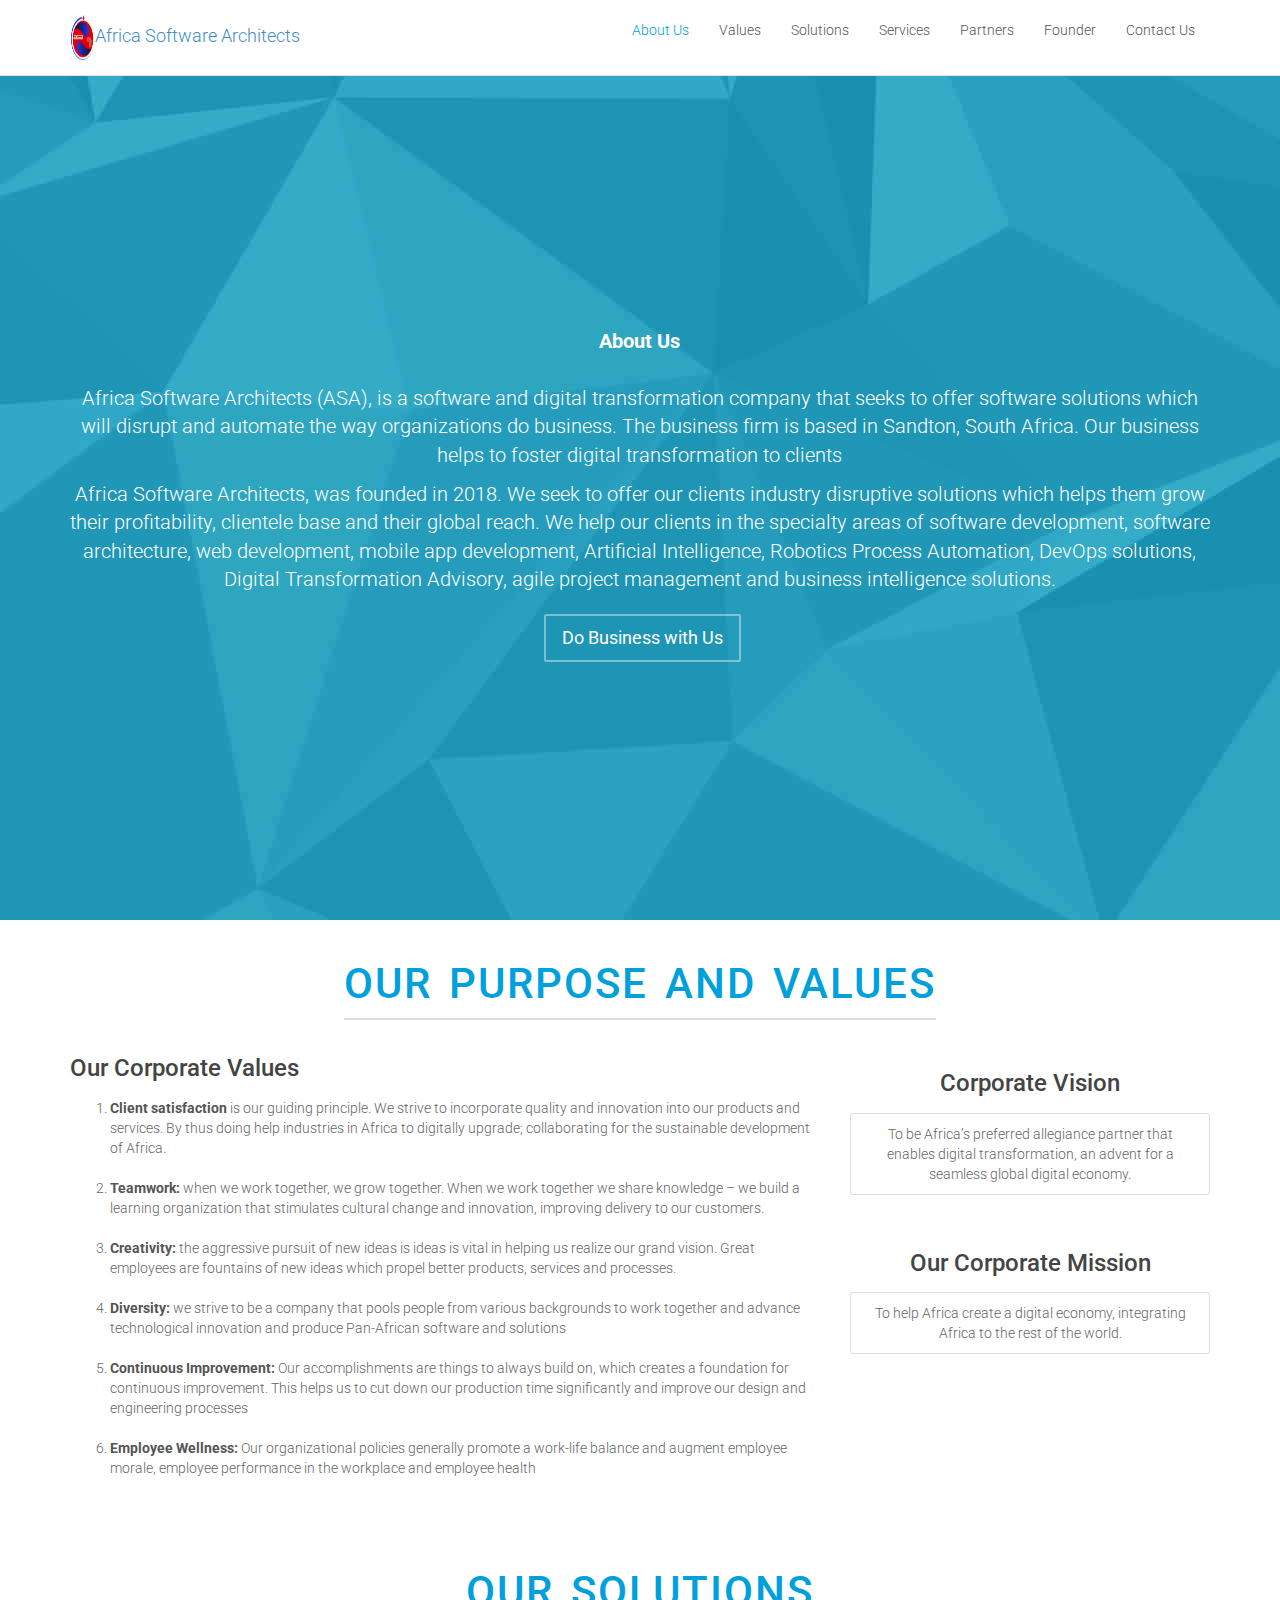
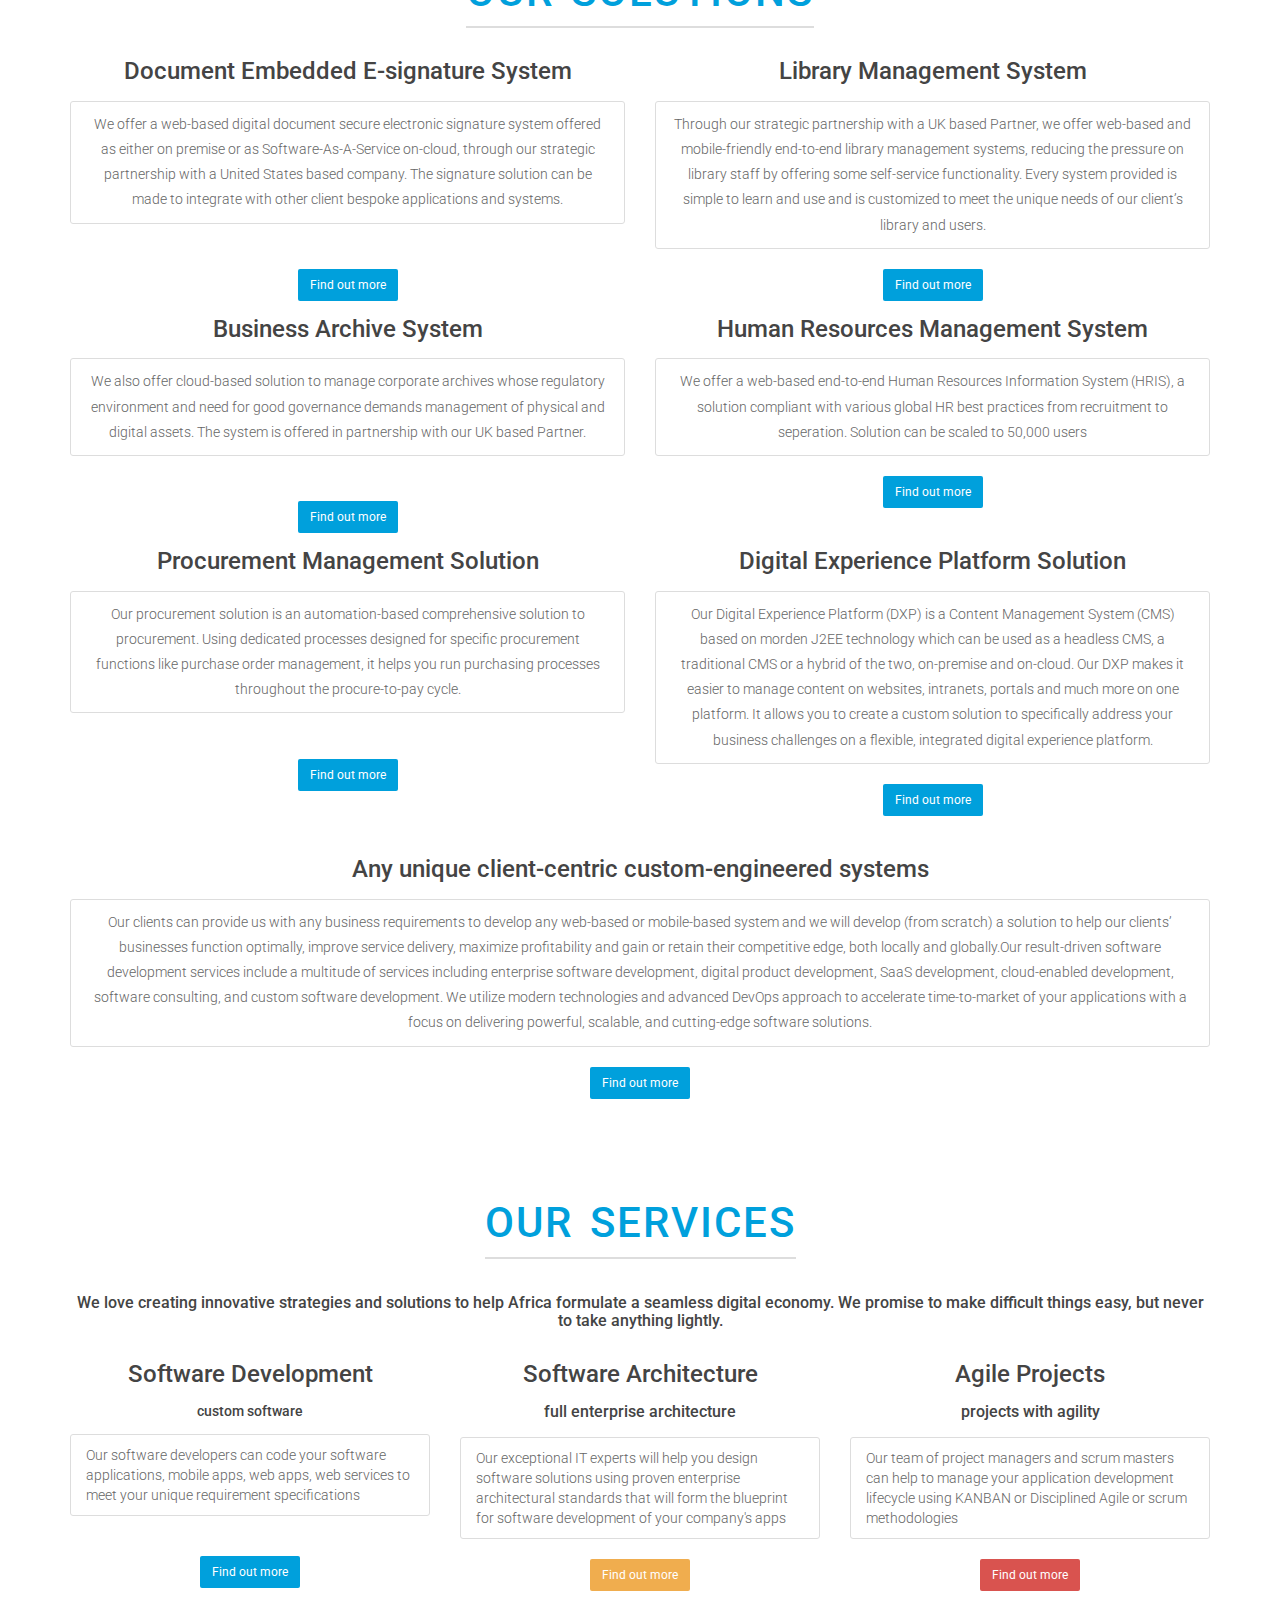
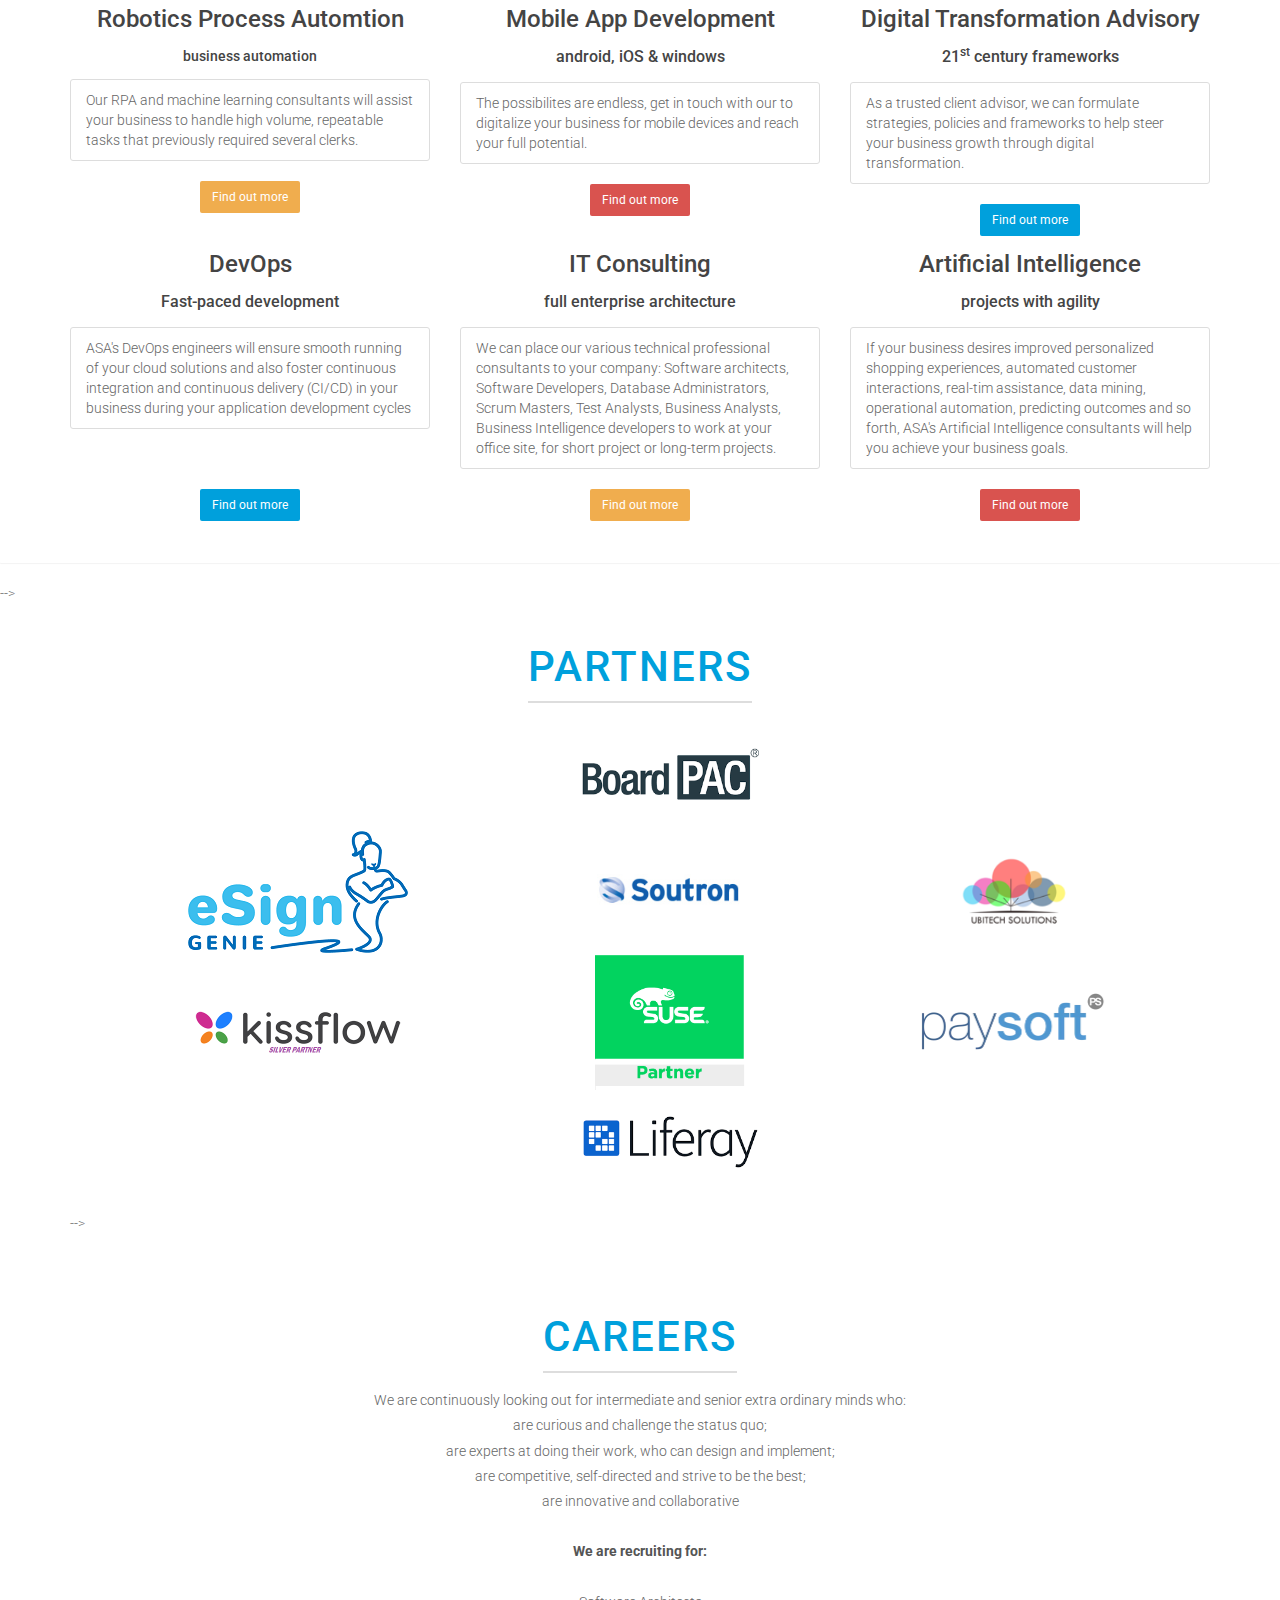
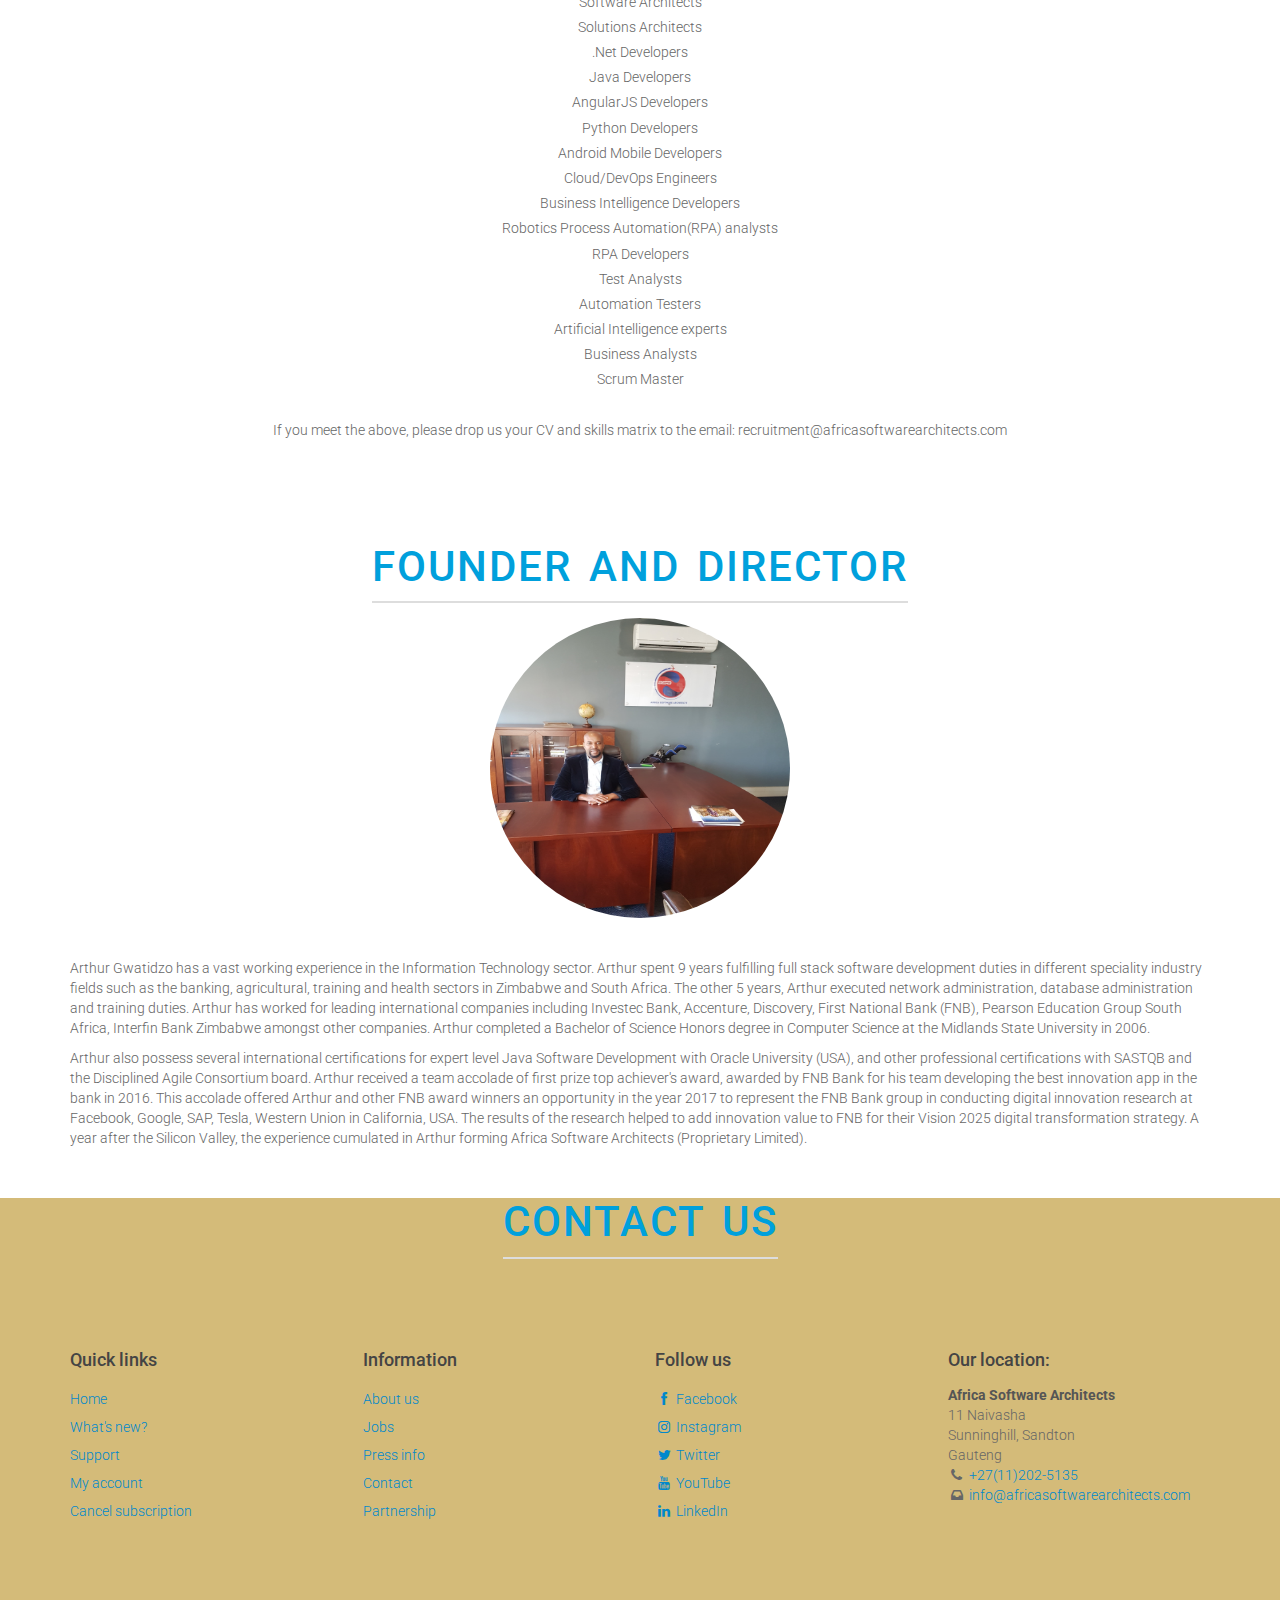
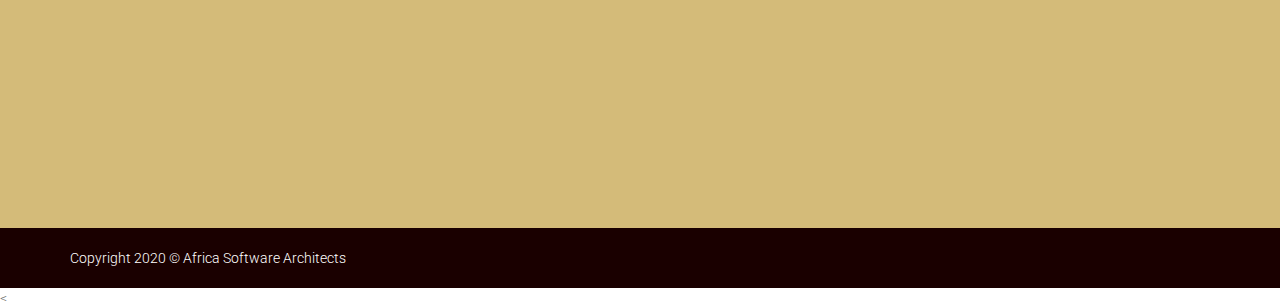
<file: index.htm>
<!DOCTYPE html>
<html lang="en">
<head>
<meta charset="utf-8">
<meta http-equiv="Content-Type" content="text/html; charset=utf-8" />
<meta name="viewport" content="width=device-width, initial-scale=1.0">
 <meta name="description" content="Software Development Gauteng">
<meta name="author" content="Africa Software Architects (Pty) Ltd">
	 <meta name="keywords" content="Software Development Consulting Johannesburg">
		<link rel="apple-touch-icon" sizes="180x180" href="images/apple-touch-icon.png">
		<link rel="icon" type="image/png" sizes="32x32" href="images/favicon-32x32.png">
		<link rel="icon" type="image/png" sizes="16x16" href="images/favicon-16x16.png">
		<link rel="manifest" href="images/site.webmanifest">
		<link rel="mask-icon" href="images/safari-pinned-tab.svg" color="#5bbad5">
		<meta name="msapplication-TileColor" content="#da532c">
		<meta name="theme-color" content="#ffffff">
		<link rel="stylesheet" href="https://maxcdn.bootstrapcdn.com/font-awesome/4.7.0/css/font-awesome.min.css">
<title>Africa Software Architects</title>

<!-- Stylesheets -->
<link type="text/css" href="bootstrap/css/bootstrap.css" rel="stylesheet">
<link href='http://fonts.googleapis.com/css?family=Roboto:400,400italic,700,700italic,500italic,500,300italic,300' rel='stylesheet' type='text/css'>
<link type="text/css" href="icons/font-awesome/css/font-awesome.css" rel="stylesheet">
<link type="text/css" href="icons/rondo/style.css" rel="stylesheet">
<link type="text/css" href="css/theme.css" rel="stylesheet">
</head>

<body>
<header class="header" id="jump">
  <nav class="navbar navbar-default navbar-fixed-top" role="navigation">
    <div class="container">
      <div class="navbar-header">
        <button type="button" class="navbar-toggle" data-toggle="collapse" data-target=".navbar-responsive-collapse"> <span class="sr-only">Toggle navigation</span> <span class="icon-bar"></span> <span class="icon-bar"></span> <span class="icon-bar"></span> </button>
        <a class="navbar-brand" href="http://www.africasoftwarearchitects.com"><img src="images/asa_logofinal_01_qI4_icon.ico" alt="" style="width:10%" width="90px" height="45px" /><span class="text-primary">Africa Software Architects</span></a> 
</div>
      <div class="collapse navbar-collapse hidden-xs">
        <ul class="nav navbar-nav navbar-right">
          <li class="active"><a href="#jump0">About Us</a></li>
 	  <li><a href="#jump11">Values</a></li>
          <li><a href="#jump14">Solutions</a></li>
          <!--<li><a href="#jump2">Newsletter</a></li>-->
          <!--<li><a href="#jump3">Pricing</a></li>-->
          <li><a href="#jump1">Services</a></li> 
		  <li><a href="#jump15">Partners</a></li>
          <li><a href="#jump16">Founder</a></li> 
          <li><a href="#jump6">Contact Us</a></li>
        </ul>
      </div>
      <!-- /.navbar-collapse -->
      
      <div class="collapse navbar-responsive-collapse">
        <ul class="nav navbar-nav">
          <li class="active"><a href="#jump0" data-toggle="collapse" data-target=".navbar-responsive-collapse">Home</a></li>
  	 <li><a href="#jump11" data-toggle="collapse" data-target=".navbar-responsive-collapse">Purpose</a></li>
          <li><a href="#jump14" data-toggle="collapse" data-target=".navbar-responsive-collapse">Solutions</a></li>
          <li><a href="#jump1" data-toggle="collapse" data-target=".navbar-responsive-collapse">Services</a></li>
          <li><a href="#jum15" data-toggle="collapse" data-target=".navbar-responsive-collapse">Partners</a></li>
         <li><a href="#jump16" data-toggle="collapse" data-target=".navbar-responsive-collapse">Founder</a></li> 
          <li><a href="#jump6" data-toggle="collapse" data-target=".navbar-responsive-collapse">Contact</a></li>
        </ul>
      </div>
      <!-- /.navbar-responsive-collapse --> 
    </div>
  </nav>
</header>
<br class="gap-30" />
<div class="jumper" id="jump0"></div>
<div class="section type-1 big splash">
  <div class="container">
    <div class="splash-block">
      <div class="centered">
        <div class="container">
          <div class="section-headlines">
	    <br class="gap-30" />
            <p><br class="gap-30" /><b>About Us</b><br><br>Africa Software Architects (ASA), is a software and digital transformation
              company that seeks to offer software solutions which will disrupt and automate the way organizations
             do business. The business firm is based in Sandton, South Africa. Our business helps to foster digital transformation to clients</p>
            <p>Africa Software Architects, was founded in 2018. We seek to offer our clients industry
				disruptive solutions which helps them grow their profitability, clientele base and their global reach. We help our clients 
				in the specialty areas of  software development, software architecture, web development, mobile app development, Artificial Intelligence, Robotics Process Automation, 
				DevOps solutions, Digital Transformation Advisory, agile project management and business intelligence solutions.
				
			</p>
          </div>
         <!-- <a href="#jump2" class="btn btn-outline btn-lg"> Our Portfolio </a> --> &nbsp; <a href="#jump6" class="btn btn-outline btn-lg"> Do Business with Us </a> </div>
      </div>
    </div>
  </div>
</div>

<!--
<section id="clients">
  
    <div class="container">
    <div class="row">
      <div class="col-lg-2"><img src="images/clients/mobileapps.jpg" alt="" /></div>
      <div class="col-lg-2"><img src="images/clients/partner2.png" alt="" /></div>
      <div class="col-lg-2"><img src="images/clients/partner3.png" alt="" /></div>
      <div class="col-lg-2"><img src="images/clients/partner4.png" alt="" /></div>
      <div class="col-lg-2"><img src="images/clients/partner5.png" alt="" /></div>
      <div class="col-lg-2"><img src="images/clients/partner6-150x100.png" alt="" /></div>
    </div>
  </div>
</section>
-->
<!-- =============== Careers ================ -->

<div id="jump11" class="jumper"></div>
<section class="section type-2 purpose">
   <div class="container"> 
   <div class="section-headlines">
      <h4>Our Purpose and Values</h4>
      </div>  
   <div class="row">
    <div class="col-md-8">
            <div class="media-body">
           <h2>Our Corporate Values</h2>
           <ol>
            <li style=""><div><b>Client  satisfaction</b> is our guiding principle. We strive to incorporate quality and innovation into our products and services. By thus doing help industries in Africa to digitally upgrade; collaborating for the sustainable development of Africa.</div>
            </li><br>
       <li><div><b>Teamwork:</b> when we work together, we grow together. When we work together we share knowledge – we build a learning organization that stimulates cultural change and innovation, improving delivery to our customers.</div>
      </li><br>
       <li><div><b>Creativity:</b> the aggressive pursuit of new ideas is ideas is vital in helping us realize our grand vision. Great employees are fountains of new ideas which propel better products, services and processes.</div>
      </li><br>
      <li><div><b>Diversity:</b> we strive to be a company that pools people from various backgrounds to work together and advance technological innovation and produce Pan-African software and solutions</div><br>
      </li>
      <li><div><b>Continuous Improvement:</b> Our accomplishments are things to always build on, which creates a foundation for continuous improvement. This helps us to cut down our production time significantly and improve our design and engineering processes</div>
      </li><br>
      <li><div><b>Employee Wellness:</b> Our organizational policies generally promote a work-life balance and augment employee morale, employee performance in the workplace and employee health</div>
      </li>
      </ol> 
        </div>
    </div>
    <div class="col-md-4">
        <div class="row">
            <div class="col-sm-12">
            <div class="card card-outline-success">
            <div class="card-header bg-success text-white text-center">
                <h2>Corporate Vision</h2>
                <ul class="list-group">
                  <li class="list-group-item">
                    To be Africa’s preferred allegiance partner that enables digital transformation, an advent for a seamless global digital economy.
                  </li>
                </ul>
              </div>  
        	</div>  
            </div>
        </div><br>
        <div class="row bottom-right">
            <div class="col-sm-12">
               <div class="card card-outline-success">
            <div class="card-header bg-success text-white text-center">
                <h2>Our Corporate Mission</h2>
                <ul class="list-group">
                  <li class="list-group-item">
                    To help Africa create a digital economy, integrating Africa to the rest of the world.
                  </li>
                </ul>
              </div>  
        </div>  
            </div>
        </div>
    </div>
   </div>
</div>
</section>

<!-- =========== Our Solutions ========== -->

	<div id="jump14" class="jumper"> </div> 
	<section class="section type-2 solutions">
		<div class="container">
			<div class="section-headlines">
				<h4>Our Solutions</h4>
			<div class="media-body">
	<div class="row">
          <div class="col-12 col-md-6 mb-6">
            <div class="card card-outline-success">
              <div class="card-header bg-success text-white text-center">
                <h2>Document Embedded E-signature System</h2>
              </div>
              <ul class="list-group">
                <li class="list-group-item"></i>We offer a web-based digital document secure electronic signature system offered as either on premise or as Software-As-A-Service on-cloud, through our strategic partnership with a United States based company. The signature solution can be made to integrate with other client bespoke applications and systems.
                </li>
               </ul><br>
              <div class="card-footer text-center">
                <a href="/" onclick="return false" class="btn btn-success btn-sm">Find out more</a>
              </div>
            </div>
          </div>
          <div class="col-12 col-md-6 mb-6">
            <div class="card card-outline-success">
              <div class="card-header bg-success text-white text-center">
                <h2>Library Management System</h2>
              </div>
             <ul class="list-group">
                <li class="list-group-item">Through our strategic partnership with a UK based Partner, we offer web-based and mobile-friendly end-to-end library management systems, reducing the pressure on library staff by offering some self-service functionality. Every system provided is simple to learn and use and is customized to meet the unique needs of our client’s library and users.</li>
               </ul>
              
              <div class="card-footer text-center">
                <a href="/" onclick="return false" class="btn btn-success btn-sm">Find out more</a>
              </div>
            </div>
          </div>
          </div> 
          <div class="row">
          <div class="col-12 col-md-6 mb-6">
            <div class="card card-outline-success">
              <div class="card-header bg-success text-white text-center">
                <h2>Business Archive System</h2>
              </div>
              <ul class="list-group">
                <li class="list-group-item"></i>We also offer cloud-based solution to manage corporate archives whose regulatory environment and need for good governance demands management of physical and digital assets. The system is offered in partnership with our UK based Partner.
                </li>
               </ul><br>
              <div class="card-footer text-center">
                <a href="/" onclick="return false" class="btn btn-success btn-sm">Find out more</a>
              </div>
            </div>
          </div>
          <div class="col-12 col-md-6 mb-6">
            <div class="card card-outline-success">
              <div class="card-header bg-success text-white text-center">
                <h2>Human Resources Management System</h2>
              </div>
             <ul class="list-group">
                <li class="list-group-item">We offer a web-based end-to-end Human Resources Information System (HRIS), a solution compliant with various global HR best practices from recruitment to seperation. Solution can be scaled to 50,000 users</li>
               </ul>
              
              <div class="card-footer text-center">
                <a href="/" onclick="return false" class="btn btn-success btn-sm">Find out more</a>
              </div>
            </div>
          </div>
          </div> 
          <div class="row">
          <div class="col-12 col-md-6 mb-6">
            <div class="card card-outline-success">
              <div class="card-header bg-success text-white text-center">
                <h2>Procurement Management Solution</h2>
              </div>
              <ul class="list-group">
                <li class="list-group-item"></i>Our procurement solution is an automation-based comprehensive solution to procurement. Using dedicated processes designed for specific procurement functions like purchase order management, it helps you run purchasing processes throughout the procure-to-pay cycle.
                </li>
               </ul><br>
              <div class="card-footer text-center">
                <a href="/" onclick="return false" class="btn btn-success btn-sm">Find out more</a>
              </div>
            </div>
          </div>
          <div class="col-12 col-md-6 mb-6">
            <div class="card card-outline-success">
              <div class="card-header bg-success text-white text-center">
                <h2>Digital Experience Platform Solution</h2>
              </div>
             <ul class="list-group">
                <li class="list-group-item">Our Digital Experience Platform (DXP) is a Content Management System (CMS) based on morden J2EE technology which can be used as a headless CMS, a traditional CMS or a hybrid of the two, on-premise and on-cloud. Our DXP makes it easier to manage content on websites, intranets, portals and much more on one platform. It allows you to create a custom solution to specifically address your business challenges on a flexible, integrated digital experience platform.</li>
               </ul>
              
              <div class="card-footer text-center">
                <a href="/" onclick="return false" class="btn btn-success btn-sm">Find out more</a>
              </div>
            </div>
          </div>
          </div><br>

         <div class="row">
          <div class="col-12 col-md-12 mb-12">
            <div class="card card-outline-success">
              <div class="card-header bg-success text-white text-center">
                <h2>Any unique client-centric custom-engineered systems </h2>
              </div>
              <ul class="list-group">
                <li class="list-group-item"></i>Our clients can provide us with any business requirements to develop any web-based or mobile-based system and we will develop (from scratch) a solution to help our clients’ businesses function optimally, improve service delivery, maximize profitability and gain or retain their competitive edge, both locally and globally.Our result-driven software development services include a multitude of services including enterprise software development, digital product development, SaaS development, cloud-enabled development, software consulting, and custom software development. We utilize modern technologies and advanced DevOps approach to accelerate time-to-market of your applications with a focus on delivering powerful, scalable, and cutting-edge software solutions.
                </li>
               </ul>
              <div class="card-footer text-center">
                <a href="/" onclick="return false" class="btn btn-success btn-sm">Find out more</a>
              </div>
            </div>
          </div>
      </div>
  </div>
</div>
</div>
</section>

<!-- ============services======================= -->

<div id="jump1" class="jumper"></div>
<div class="container">
<section class="section type-2 solutions">
				
					<div class="section-headlines">
						<h4>Our Services</h4>
					</div>
		
		<div>
	     <p align="center"> <h4 align="center">We love creating innovative strategies and solutions to help Africa formulate a seamless digital economy. We promise to make difficult things easy, but never to take anything lightly.</h4></p> 
    </div>
        <div class="row">
          <div class="col-12 col-md-4 mb-4">
            <div class="card card-outline-success">
              <div class="card-header bg-success text-white text-center">
                <h2>Software Development</h2>
                <h5>custom software</h5>
              </div>
              
              <ul class="list-group">
                <li class="list-group-item"></i>Our software developers can code your software applications, mobile apps, web apps, web services to meet your unique requirement specifications
                </li>
               </ul><br>
              <div class="card-footer text-center">
                <a href="/" onclick="return false" class="btn btn-success btn-sm">Find out more</a>
              </div>
            </div>
          </div>
          <div class="col-12 col-md-4 mb-4">
            <div class="card card-outline-warning">
              <div class="card-header bg-warning text-white text-center">
                <h2>Software Architecture</h2>
                <h4>full enterprise architecture</h4>
              </div>
             <ul class="list-group">
                <li class="list-group-item">Our exceptional IT experts will help you design software solutions using proven enterprise architectural standards that will form the blueprint for software development of your company's apps</li>
               </ul>
              
              <div class="card-footer text-center">
                <a href="/" onclick="return false" class="btn btn-warning btn-sm">Find out more</a>
              </div>
            </div>
          </div>
          <div class="col-12 col-md-4 mb-4">
            <div class="card card-outline-danger">
              <div class="card-header bg-danger text-white text-center">
                <h2>Agile Projects</h2>
                <h4>projects with agility</h4>
              </div>
              <ul class="list-group">
                <li class="list-group-item">Our team of project managers and scrum masters can help to manage your application development lifecycle using KANBAN or Disciplined Agile or scrum methodologies</li>
               </ul>
              
              <div class="card-footer text-center">
                <a href="/" onclick="return false" class="btn btn-danger btn-sm">Find out more</a>
              </div>
            </div>
          </div>
        </div>
        <div class="row">
          <div class="col-12 col-md-4 mb-4">
            <div class="card card-outline-warning">
              <div class="card-header bg-warning text-white text-center">
                <h2>Robotics Process Automtion</h2>
                <h5>business automation</h5>
              </div>
             <ul class="list-group">
                <li class="list-group-item">Our RPA and machine learning consultants will assist your business to handle high volume, repeatable tasks that previously required several clerks.</li>
                </ul>
              <div class="card-footer text-center">
                <a href="/" onclick="return false" class="btn btn-warning btn-sm">Find out more</a>
              </div>
            </div>
          </div>
          <div class="col-12 col-md-4 mb-4">
            <div class="card card-outline-danger">
              <div class="card-header bg-danger text-white text-center">
                <h2>Mobile App Development</h2>
                <h4>android, iOS & windows</h4>
              </div>
              
              <ul class="list-group">
                <li class="list-group-item">The possibilites are endless, get in touch with our to digitalize your business for mobile devices and reach your full potential.</li>
               
              </ul>
              <div class="card-footer text-center">
                <a href="/" onclick="return false" class="btn btn-danger btn-sm">Find out more</a>
              </div>
            </div>
          </div>
          
          <div class="col-12 col-md-4 mb-4">
            <div class="card card-outline-success">
              <div class="card-header bg-success text-white text-center">
                <h2>Digital Transformation Advisory</h2>
                <h4>21<sup>st</sup> century frameworks</h4>
              </div>
              
              <ul class="list-group">
                <li class="list-group-item"> As a trusted client advisor, we can formulate strategies, policies and frameworks to help steer your business growth through digital transformation. </li>
                
              </ul>
              <div class="card-footer text-center">
                <a href="/" onclick="return false" class="btn btn-success btn-sm">Find out more</a>
              </div>
            </div>
          </div>
      </div>
           <div class="row">
          <div class="col-12 col-md-4 mb-4">
            <div class="card card-outline-success">
              <div class="card-header bg-success text-white text-center">
                <h2>DevOps</h2>
                <h4>Fast-paced development</h4>
              </div>
              
              <ul class="list-group">
                <li class="list-group-item">ASA's DevOps engineers will ensure smooth running of your cloud solutions and also foster continuous integration and continuous delivery (CI/CD) in your business during your application development cycles</li>
               </ul><br><br>
              <div class="card-footer text-center">
                <a href="/" onclick="return false" class="btn btn-success btn-sm">Find out more</a>
              </div>
            </div>
          </div>
      
          <div class="col-12 col-md-4 mb-4">
            <div class="card card-outline-warning">
              <div class="card-header bg-warning text-white text-center">
                <h2>IT Consulting</h2>
                <h4>full enterprise architecture</h4>
              </div>
             <ul class="list-group">
                <li class="list-group-item"> We can place our various technical professional consultants to your company: Software architects, Software Developers, Database Administrators, Scrum Masters, Test Analysts, Business Analysts, Business Intelligence developers  to work at your office site, for short project or long-term projects.</li>
               </ul>
              
              <div class="card-footer text-center">
                <a href="/" onclick="return false" class="btn btn-warning btn-sm">Find out more</a>
              </div>
            </div>
          </div>
          <div class="col-12 col-md-4 mb-4">
            <div class="card card-outline-danger">
              <div class="card-header bg-danger text-white text-center">
                <h2>Artificial Intelligence</h2>
                <h4>projects with agility</h4>
              </div>
              <ul class="list-group">
                <li class="list-group-item">If your business desires improved personalized shopping experiences, automated customer interactions, real-tim assistance, data mining, operational automation, predicting outcomes and so forth, ASA's Artificial Intelligence consultants will help you achieve your business goals.</li>
               </ul>
              
              <div class="card-footer text-center">
                <a href="/" onclick="return false" class="btn btn-danger btn-sm">Find out more</a>
              </div>
            </div>
          </div>
        
 
      </section>
   </div>
<!-- =================================== -->
	





         <div class="panel">
            <!--<div class="panel-heading">
              <h3 class="panel-title"> <a class="accordion-toggle collapsed" data-toggle="collapse" data-parent="#accordion" href="#collapseThree"> Custom Software Development <i class="icon-plus"></i> <i class="icon-minus"></i> </a> </h3>
            </div> -->
            <div id="collapseThree" class="panel-collapse collapse">
              <div class="panel-body"> For small applications to large enterprise software, hosted on premise or in the cloud, we have it all. Lets walk the journey of digitalizing your business together, we have all the skills to make your realise its full potential </div>
            </div>
          </div>
        </div>
        <div class="visible-xs visible-sm"> <br class="gap-30" />
          <hr class="gap-divider" />
          <br class="gap-30" />
        </div>
      </div>
     <!--<div class="col-lg-4 features">
        <h3>Get To Now Us</h3>
        <p><b>Africa Software Architects</b>, abbreviated <b>ASA</b>, is a software development & digital transformation services firm specializing in the next-generation digital services. ASA helps businesses through their digital journey by making enterprise software solutions and other digital services through skilled IT specialist consultants. ASA believes it will be the ideal firm that will help small enterprises and large enterprises with digital transformation to steer company growth and accelerate rates of profitability for each business.  </p>
        
      </div> -->
    </div>
  </div>
</div>

<div id="jump2" class="jumper"></div>

    
 






<div id="jump5" class="jumper"></div> -->


<!-- Subscription -->
<!--<section class="section type-4 email-susbscription">

  <div class="container">
    <div class="row" style="height: 5px;">
    <div class="col-lg-3" style="height: 5px;">
    	
    </div>
   
    
       
    </div>
  </div>
</section>-->

<div id="jump15" class="jumper"> </div>  
<!-- Our Solutions -->
		<section class="section type-2 solutions">
		<div class="container">
		<div class="section-headlines">
				<h4>Partners</h4>
				<br>
				<div>
				<table border="0" align="center">
									
						<tr>
							<td></td>
							<td><img src="images/boardpac_logo.png" border=3 height=70% width=60%></img></td></td>
							<td></td>
						</tr>
						<tr>
							<td><img src="images/eSignGenie_logo.png" border=3 height=70% width=50%></img></td>
							<td><img src="images/SoutronLogo_web.png" border=3 height=100% width=50%></img></td>
							<td><img src="images/ubitech-black-2.png" border=3 height=100% width=50%></img></td>
						</tr>
						<tr>
							<td><img src="images/kissflowsilverpartner-logo.png" border=3 height=70% width=50%></img></td>
							<td><img src="images/suse-partner.png" border=3 height=50% width=50%></img></td>
							<td><img src="images/logo-Paysoft-retina.png" border=3 height=70% width=50%></img></td>
						</tr>
						<tr>
							<td></td>
							<td><img src="images/liferay_logo.png" border=3 height=70% width=60%></img></td></td>
							<td></td>
						</tr>
						</table>
					</div>
				</div>-->
		</section>

<div id="jump4" class="jumper"></div>
<!-- Careers -->
<section class="section type-2 careers">
  <div class="container">
    <div class="section-headlines">
      <h4>Careers</h4>
      <div> We are continuously looking out for  intermediate and senior extra ordinary minds who: <br>
	   are curious and challenge the status quo;<br>
	   are experts at doing their work, who can design and implement; <br>
           are competitive, self-directed and strive to be the best; <br>
           are innovative and collaborative<br><br>
		
 	   <b>We are recruiting for:</b> <br><br>
	   Software Architects <br>
	   Solutions Architects<br>
	   .Net Developers <br>
	   Java Developers <br>
	   AngularJS Developers <br>
           Python Developers <br>
           Android Mobile Developers<br>
	   Cloud/DevOps Engineers <br>
           Business Intelligence Developers<br>
	   Robotics Process Automation(RPA) analysts <br>
	   RPA Developers <br>
	   Test Analysts <br>
	   Automation Testers<br>
	   Artificial Intelligence experts<br>
	   Business Analysts <br>
	   Scrum Master <br>
	

	<br> If you meet the above, please drop us your CV and skills matrix to the email: recruitment@africasoftwarearchitects.com
           
 </div>
    </div>
    
  
  </div>
</section>
</div>
<div id="jump16" class="jumper"></div>
<!-- Founder and Director -->
<section class="section type-2 ">
  <div class="container">
   <div class="section-headlines"> 
      <h4>Founder and Director</h4>
      <br>
        <section id="director-sec">
      		<img src="images/director0.jpg" align="center" id="direct-img" style="border-radius: 50%" width="300px" height="300px">
      	</section>
      </div> 	 
      	<br>
      <p id="founder1">

	Arthur Gwatidzo has a vast working experience in the Information Technology sector. Arthur spent 9 years fulfilling full stack software development duties in different speciality industry fields such as the banking, agricultural, training and health sectors in Zimbabwe and South Africa. The other 5 years, Arthur executed network administration, database administration and training duties. Arthur has worked for leading international companies including Investec Bank, Accenture, Discovery, First National Bank (FNB), Pearson Education Group South Africa, Interfin Bank Zimbabwe amongst other companies. Arthur completed a Bachelor of Science Honors degree in Computer Science at the Midlands State University in 2006.
	  </p>
	  <p>
	  Arthur also possess several international certifications for expert level Java Software Development with Oracle University (USA), and other professional certifications with SASTQB and the Disciplined Agile Consortium board. Arthur received a team accolade of first prize top achiever's award, awarded by FNB Bank for his team developing the best innovation app in the bank in 2016. This accolade offered Arthur and other FNB award winners an opportunity in the year 2017 to represent the FNB Bank group in conducting digital innovation research at Facebook, Google, SAP, Tesla, Western Union in California, USA. The results of the research helped to add innovation value to FNB for their Vision 2025 digital transformation strategy. A year after the Silicon Valley, the experience cumulated in Arthur forming Africa Software Architects (Proprietary Limited).
	  </p>
     </div>
 </section>

<div id="jump6" class="jumper"></div>

<!-- ============== Contact Us============== -->

</div>
<div id="footing"  class="bg-secondary">
      <div id="foot" class="container py-3 bg-secondary fluid">
      	<div class="section-headlines">
			<h4>Contact Us</h4>
		</div>
        <div class="row">
          <div class="col-12 col-sm-6 col-lg-3 text-align-left">
            <br><br>
            <h3>Quick links</h3>
            <ul class="list-unstyled" >
              <li><a href="/" onclick="return false">Home</a></li>
              <li><a href="/" onclick="return false">What's new?</a></li>
              <li><a href="/" onclick="return false">Support</a></li>
              <li><a href="/" onclick="return false">My account</a></li>
              <li><a href="/" onclick="return false">Cancel subscription</a></li>
            </ul>
          </div>
          <div class="col-12 col-sm-6 col-lg-3">
          	<br><br>
            <h3>Information</h3>
            <ul class="list-unstyled">
              <li><a href="/" onclick="return false">About us</a></li>
              <li><a href="/" onclick="return false">Jobs</a></li>
              <li><a href="/" onclick="return false">Press info</a></li>
              <li><a href="/" onclick="return false">Contact</a></li>
              <li><a href="/" onclick="return false">Partnership</a></li>
            </ul>
          </div>
          <div class="col-12 col-sm-6 col-lg-3">
          	<br><br>
            <h3>Follow us</h3>
            <ul class="list-unstyled">
              <li><a href="https://m.facebook.com/pages/category/Software-Company/africasoftwarearchitects"><i class="fa fa-fw fa-facebook" aria-hidden="true"></i> Facebook</a></li>
              <li><a href="/" onclick="return false"><i class="fa fa-fw fa-instagram" aria-hidden="true"></i> Instagram</a></li>
              <li><a href="/" onclick="return false"><i class="fa fa-fw fa-twitter" aria-hidden="true"></i> Twitter</a></li>
              <li><a href="/" onclick="return false"><i class="fa fa-fw fa-youtube" aria-hidden="true"></i> YouTube</a></li>
              <li><a href="https://www.linkedin.com/company/africa-software-architects"><i class="fa fa-fw fa-linkedin" aria-hidden="true"></i> LinkedIn</a></li>
            </ul>
          </div>
          <div class="col-12 col-sm-6 col-lg-3">
          	<br><br>
            <h3>Our location:</h3>
            <address>
              <strong>Africa Software Architects</strong><br>
              11 Naivasha<br>
              Sunninghill, Sandton<br>
              Gauteng<br>
              <i class="fa fa-fw fa-phone" aria-hidden="true"></i><span class="sr-only">Telephone:</span> <a href="tel:+27112025135">+27(11)202-5135</a><br>
              <i class="fa fa-fw fa-inbox" aria-hidden="true"></i><span class="sr-only">Mail:</span> 
              <a href="mailto:info@africasoftwarearchitects.com"> info@africasoftwarearchitects.com </a>
            </address>
          </div>
        </div>
      </div>
    </div>
	<div class="fcopy">
        <div class="container ">
            <div class="row">
                <div class="col-sm-12 col-md-12">
                    <p class="ftex"><br>Copyright 2020 &copy; <span class="color-primary">Africa Software Architects</span>
                </div>
            </div>
        </div>
    </div>
   
<
<!--Scripts--> 
<script src="scripts/jquery-1.10.2.min.js"></script> 
<script src="bootstrap/js/bootstrap.min.js"></script> 
<script src="scripts/jquery.smooth-scroll.min.js"></script> 
<script src="scripts/mixitup/jquery.mixitup.min.js"></script> 
<script src="scripts/theme.js"></script> 
<script>
		$('.nav-tabs a').click(function (e) {
			e.preventDefault();
			$(this).tab('show');
		})
	</script>
	
</body>
</file>
<file: icons/rondo/style.css>
/*
Template: Portefeuille
Author: Frittt.com using Bootstrap 3
*/

/* USE FROM HERE */

@font-face {
	font-family: 'rondo';
	src:  	url('rondod41d.eot?#') format('eot'),
		 	url('rondo.svg#rondo') format('svg'),
		 	url('rondo.woff') format('woff'),
		 	url('rondo.ttf') format('truetype');
	font-weight: normal;
	font-style: normal;
}

/* Use the following CSS code if you want to use data attributes for inserting your icons */
[data-icon]:before {
	font-family: 'rondo';
	content: attr(data-icon);
	speak: none;
	/* Enable Ligatures */
	-webkit-font-feature-settings:"liga","dlig";-moz-font-feature-settings:"liga=1, dlig=1";-moz-font-feature-settings:"liga","dlig";-ms-font-feature-settings:"liga","dlig";-o-font-feature-settings:"liga","dlig";
	font-feature-settings:"liga","dlig";
	text-rendering:optimizeLegibility;
	}

/* Use the following CSS code if you want to have a class per icon */
[class^="social-icon-"]:before, [class*=" social-icon-"]:before {
	font-family: 'rondo';
	font-style: normal;
	speak: none;
	/* Enable Ligatures */
	-webkit-font-feature-settings:"liga","dlig";-moz-font-feature-settings:"liga=1, dlig=1";-moz-font-feature-settings:"liga","dlig";-ms-font-feature-settings:"liga","dlig";-o-font-feature-settings:"liga","dlig";
	font-feature-settings:"liga","dlig";
	text-rendering:optimizeLegibility;
	}

/* Icons */

.social-icon-youtube:before {
	content: "\79\6f\75\74\75\62\65";
}
.social-icon-yahoo:before {
	content: "\79\61\68\6f\6f";
}
.social-icon-xing:before {
	content: "\78\69\6e\67";
}
.social-icon-wordpress:before {
	content: "\77\6f\72\64\70\72\65\73\73";
}
.social-icon-windows:before {
	content: "\77\69\6e\64\6f\77\73";
}
.social-icon-vimeo:before {
	content: "\76\69\6d\65\6f";
}
.social-icon-twitter:before {
	content: "\74\77\69\74\74\65\72";
}
.social-icon-tumblr:before {
	content: "\74\75\6d\62\6c\72";
}
.social-icon-stumbleupon:before {
	content: "\73\74\75\6d\62\6c\65\75\70\6f\6e";
}
.social-icon-stackoverflow:before {
	content: "\73\74\61\63\6b\6f\76\65\72\66\6c\6f\77";
}
.social-icon-soundcloud:before {
	content: "\73\6f\75\6e\64\63\6c\6f\75\64";
}
.social-icon-skype:before {
	content: "\73\6b\79\70\65";
}
.social-icon-sharethis:before {
	content: "\73\68\61\72\65\74\68\69\73";
}
.social-icon-rss:before {
	content: "\72\73\73";
}
.social-icon-reddit:before {
	content: "\72\65\64\64\69\74";
}
.social-icon-posterious:before {
	content: "\70\6f\73\74\65\72\69\6f\75\73";
}
.social-icon-pinterest:before {
	content: "\70\69\6e\74\65\72\65\73\74";
}
.social-icon-picasa:before {
	content: "\70\69\63\61\73\61";
}
.social-icon-myspace:before {
	content: "\6d\79\73\70\61\63\65";
}
.social-icon-linkedin:before {
	content: "\6c\69\6e\6b\65\64\69\6e";
}
.social-icon-lastfm:before {
	content: "\6c\61\73\74\66\6d";
}
.social-icon-instagram:before {
	content: "\69\6e\73\74\61\67\72\61\6d";
}
.social-icon-googleplus:before {
	content: "\67\6f\6f\67\6c\65\70\6c\75\73";
}
.social-icon-github:before {
	content: "\67\69\74\68\75\62";
}
.social-icon-forrst:before {
	content: "\66\6f\72\72\73\74";
}
.social-icon-flickr:before {
	content: "\66\6c\69\63\6b\72";
}
.social-icon-facebook:before {
	content: "\66\61\63\65\62\6f\6f\6b";
}
.social-icon-email:before {
	content: "\65\6d\61\69\6c";
}
.social-icon-dribbble:before {
	content: "\64\72\69\62\62\62\6c\65";
}
.social-icon-deviantart:before {
	content: "\64\65\76\69\61\6e\74\61\72\74";
}
.social-icon-delicious:before {
	content: "\64\65\6c\69\63\69\6f\75\73";
}
.social-icon-creattica:before {
	content: "\63\72\65\61\74\74\69\63\61";
}
.social-icon-coroflot:before {
	content: "\63\6f\72\6f\66\6c\6f\74";
}
.social-icon-cargo:before {
	content: "\63\61\72\67\6f";
}
.social-icon-blogger:before {
	content: "\62\6c\6f\67\67\65\72";
}
.social-icon-behance:before {
	content: "\62\65\68\61\6e\63\65";
}
.social-icon-apple:before {
	content: "\61\70\70\6c\65";
}
.social-icon-android:before {
	content: "\61\6e\64\72\6f\69\64";
}
.social-icon-amazon:before {
	content: "\61\6d\61\7a\6f\6e";
}
.social-icon-px:before {
	content: "\66\69\76\65\68\75\6e\64\72\65\64";
}
</file>
<file: css/theme.css>
/*
Template: Portefeuille
Author: Frittt.com using Bootstrap 3
*/



.row-merge {
  width: 100%;
  *zoom: 1;
}
.row-merge:before,
.row-merge:after {
  display: table;
  content: "";
  line-height: 0;
}
.row-merge:after {
  clear: both;
}
.row-merge [class*="span"] {
  display: block;
  width: 100%;
  min-height: 30px;
  -webkit-box-sizing: border-box;
  -moz-box-sizing: border-box;
  box-sizing: border-box;
  float: left;
  margin-left: 0%;
  *margin-left: -0.06944444444444445%;
}
.row-merge [class*="span"]:first-child {
  margin-left: 0;
}
.row-merge .controls-row [class*="span"] + [class*="span"] {
  margin-left: 0%;
}
.row-merge .span12 {
  width: 99.99999999999999%;
  *width: 99.93055555555554%;
}
.row-merge .span11 {
  width: 91.66666666666666%;
  *width: 91.59722222222221%;
}
.row-merge .span10 {
  width: 83.33333333333331%;
  *width: 83.26388888888887%;
}
.row-merge .span9 {
  width: 74.99999999999999%;
  *width: 74.93055555555554%;
}
.row-merge .span8 {
  width: 66.66666666666666%;
  *width: 66.59722222222221%;
}
.row-merge .span7 {
  width: 58.33333333333333%;
  *width: 58.263888888888886%;
}
.row-merge .span6 {
  width: 49.99999999999999%;
  *width: 49.93055555555555%;
}
.row-merge .span5 {
  width: 41.66666666666666%;
  *width: 41.597222222222214%;
}
.row-merge .span4 {
  width: 33.33333333333333%;
  *width: 33.263888888888886%;
}
.row-merge .span3 {
  width: 24.999999999999996%;
  *width: 24.930555555555554%;
}
.row-merge .span2 {
  width: 16.666666666666664%;
  *width: 16.59722222222222%;
}
.row-merge .span1 {
  width: 8.333333333333332%;
  *width: 8.263888888888888%;
}
.row-merge .offset12 {
  margin-left: 99.99999999999999%;
  *margin-left: 99.8611111111111%;
}
.row-merge .offset12:first-child {
  margin-left: 99.99999999999999%;
  *margin-left: 99.8611111111111%;
}
.row-merge .offset11 {
  margin-left: 91.66666666666666%;
  *margin-left: 91.52777777777777%;
}
.row-merge .offset11:first-child {
  margin-left: 91.66666666666666%;
  *margin-left: 91.52777777777777%;
}
.row-merge .offset10 {
  margin-left: 83.33333333333331%;
  *margin-left: 83.19444444444443%;
}
.row-merge .offset10:first-child {
  margin-left: 83.33333333333331%;
  *margin-left: 83.19444444444443%;
}
.row-merge .offset9 {
  margin-left: 74.99999999999999%;
  *margin-left: 74.8611111111111%;
}
.row-merge .offset9:first-child {
  margin-left: 74.99999999999999%;
  *margin-left: 74.8611111111111%;
}
.row-merge .offset8 {
  margin-left: 66.66666666666666%;
  *margin-left: 66.52777777777777%;
}
.row-merge .offset8:first-child {
  margin-left: 66.66666666666666%;
  *margin-left: 66.52777777777777%;
}
.row-merge .offset7 {
  margin-left: 58.33333333333333%;
  *margin-left: 58.19444444444444%;
}
.row-merge .offset7:first-child {
  margin-left: 58.33333333333333%;
  *margin-left: 58.19444444444444%;
}
.row-merge .offset6 {
  margin-left: 49.99999999999999%;
  *margin-left: 49.86111111111111%;
}
.row-merge .offset6:first-child {
  margin-left: 49.99999999999999%;
  *margin-left: 49.86111111111111%;
}
.row-merge .offset5 {
  margin-left: 41.66666666666666%;
  *margin-left: 41.52777777777777%;
}
.row-merge .offset5:first-child {
  margin-left: 41.66666666666666%;
  *margin-left: 41.52777777777777%;
}
.row-merge .offset4 {
  margin-left: 33.33333333333333%;
  *margin-left: 33.19444444444444%;
}
.row-merge .offset4:first-child {
  margin-left: 33.33333333333333%;
  *margin-left: 33.19444444444444%;
}
.row-merge .offset3 {
  margin-left: 24.999999999999996%;
  *margin-left: 24.86111111111111%;
}
.row-merge .offset3:first-child {
  margin-left: 24.999999999999996%;
  *margin-left: 24.86111111111111%;
}
.row-merge .offset2 {
  margin-left: 16.666666666666664%;
  *margin-left: 16.52777777777778%;
}
.row-merge .offset2:first-child {
  margin-left: 16.666666666666664%;
  *margin-left: 16.52777777777778%;
}
.row-merge .offset1 {
  margin-left: 8.333333333333332%;
  *margin-left: 8.194444444444443%;
}
.row-merge .offset1:first-child {
  margin-left: 8.333333333333332%;
  *margin-left: 8.194444444444443%;
}
[class*="span"].hide,
.row-merge [class*="span"].hide {
  display: none;
}
[class*="span"].pull-right,
.row-merge [class*="span"].pull-right {
  float: right;
}
@media (max-width: 767px) {
  [class*="span"],
  .uneditable-input[class*="span"],
  .row-merge [class*="span"] {
    float: none;
    display: block;
    width: 100%;
    margin-left: 0;
    -webkit-box-sizing: border-box;
    -moz-box-sizing: border-box;
    box-sizing: border-box;
  }
  .span12,
  .row-merge .span12 {
    width: 100%;
    -webkit-box-sizing: border-box;
    -moz-box-sizing: border-box;
    box-sizing: border-box;
  }
  .row-merge [class*="offset"]:first-child {
    margin-left: 0;
  }
}
/*= TYPOGRAPHY
---------------------------------------------------------------------------------------------- */
html,
body {
  height: 100%;
  margin: 0;
  padding: 0;
  
}
body {
  background: #fff;
  color: #666;
  font-size: 14px;
  font-family: 'Roboto', Arial, sans-serif;
  font-weight: 300;
}

h1,
h2,
h3,
h4,
h5,
h6 {
  font-family: 'Roboto', Arial, sans-serif;
  font-weight: 500;
  color: #444;
  margin-top: 0;
  margin-bottom: 15px;
  line-height: 1.15;
}
h1 small,
h2 small,
h3 small,
h4 small,
h5 small,
h6 small {
  font-size: 12px;
  margin: 0 0 0 5px;
}
h1 {
  font-size: 28px;
}
h2 {
  font-size: 24px;
}
h3 {
  font-size: 18px;
}
h4 {
  font-size: 16px;
}
h5 {
  font-size: 14px;
}
h6 {
  font-size: 11px;
}
strong,
b {
  color: #555;
}
a {
  color: #0088cc;
}
a:hover,
a:focus {
  outline: none;
}
small,
.small {
  font-size: 13px;
}
ul,
menu,
dir {
  list-style-type: square;
}
form {
  margin: 0;
}
form fieldset {
  border: 1px solid #e5e6e7;
  -webkit-border-radius: 2px;
  -moz-border-radius: 2px;
  border-radius: 2px;
  padding: 25px;
}
label {
  font-family: inherit;
  font-weight: inherit;
}
.lead {
  font-size: 15px;
  line-height: 24px;
}
.unstyled {
  padding: 0;
  margin: 0;
  list-style: none;
}
.gap-15 {
  height: 15px;
}
.gap-30 {
  height: 30px;
}
.gap-50 {
  height: 30px;
}
.gap-70 {
  height: 30px;
}
/*= FORM
---------------------------------------------------------------------------------------------- */
.form-control {
  -webkit-border-radius: 2px;
  -moz-border-radius: 2px;
  border-radius: 2px;
  -webkit-box-shadow: none;
  -moz-box-shadow: none;
  box-shadow: none;
  font-size: 14px;
}
/*= BUTTONS
---------------------------------------------------------------------------------------------- */
.btn {
  -webkit-border-radius: 2px;
  -moz-border-radius: 2px;
  border-radius: 2px;
  border-width: 2px;
  font-family: 'Roboto', Arial, sans-serif;
  border-color: transparent;
}
.btn:hover {
  border-color: transparent;
}
.btn-outline {
  border-color: #fff;
  border-color: rgba(255, 255, 255, 0.4);
  background: none;
  color: #fff;
}
.btn-outline:hover,
.btn-outline.active {
  border-color: #fff;
  color: #fff;
  -webkit-box-shadow: none;
  -moz-box-shadow: none;
  box-shadow: none;
}
.btn-inverse {
  background: #1e1e1e;
  color: #fff;
}
.btn-inverse:hover {
  background: #2f2f2f;
  color: #fff;
}
/*= HEADER
---------------------------------------------------------------------------------------------- */
.header .navbar {
  background: #fff;
}
.header .navbar-nav > li > a {
  font-size: 14px;
  color: #555;
}
/*= SECTIONS
---------------------------------------------------------------------------------------------- */
.section {
  padding: 40px 0;
}
.section.type-1 {
  background: #2a333b;
  color: #a5b3bf;
}
.section.type-1 h1,
.section.type-1 h2,
.section.type-1 h3,
.section.type-1 h4,
.section.type-1 h5,
.section.type-1 h6,
.section.type-1 strong,
.section.type-1 b {
  color: #fff;
}
.section.type-1 h4 {
  color: #00a0dc;
  border-color: #313b44;
}
.section.type-1 hr {
  border-color: #313b44;
}
.section.type-1 .form-control {
  background: #384048;
  border-color: transparent !important;
  color: #a5b3bf;
  -o-transition: background-color 0.3s linear;
  -ms-transition: background-color 0.3s linear;
  -moz-transition: background-color 0.3s linear;
  -webkit-transition: background-color 0.3s linear;
  /* ...and now override with proper CSS property */

  transition: background-color 0.3s linear;
}
.section.type-1 .form-control:focus {
  background: #fff;
  -webkit-box-shadow: none;
  -moz-box-shadow: none;
  box-shadow: none;
}
.section.type-2 {
  background: #fff;
}
.section.type-3 {
  background: #f0f2f4;
}

.section.type-4 {
  background: #00a0dc;
}
.section.big {
  height: 100%;
}
.section.splash {
  background: url(../images/header/headerbg.jpg) fixed no-repeat;
  position: relative;
  z-index: 1;
}
.section.splash h1 {
  font-size: 50px;
  font-weight: 500;
  margin-bottom: 30px;
}
.section-headlines {
  margin-bottom: 20px;
  text-align: center;
}
.section-headlines > h2 {
  font-size: 32px;
}
.section-headlines > h4 {
  font-family: 'Roboto', Arial, sans-serif;
  font-size: 3em;
  text-transform: uppercase;
  color: #00a0dc;
  border-bottom: 2px solid #ddd;
  display: inline-block;
  padding-bottom: 10px;
  margin-bottom: 15px;
  letter-spacing: 2px;
  word-spacing: 5px;
}
.section-headlines > div {
  line-height: 1.8;
}

/*= SPLASH
---------------------------------------------------------------------------------------------- */
.splash-cover {
  background: #363b48;
  width: 100%;
  height: 100%;
  top: 0;
  position: absolute;
  z-index: 2;
  opacity: 0.85;
  filter: alpha(opacity=85);
}
.splash-block {
  position: absolute;
  left: 0;
  top: 0;
  width: 100%;
  height: 100%;
  z-index: 100;
}
.splash-block:before {
  content: '';
  display: inline-block;
  height: 100%;
  vertical-align: middle;
  margin-right: -0.25em;
  /* Adjusts for spacing */

}
.centered {
  display: inline-block;
  vertical-align: middle;
  text-align: center;
  width: 100%;
  padding: 100px 0;
}

.splash-block p { color:#fff !important; font-size:20px }
/*= JUMPER
---------------------------------------------------------------------------------------------- */
.jumper {
  height: 0;
  position: relative;
  top: -50px;
}
/*= WORK
---------------------------------------------------------------------------------------------- */
.work-thumb {
  display: block;
}
.work-content {
  background: #fff;
  padding: 15px;
}
/*= SERVICES
---------------------------------------------------------------------------------------------- */
.gallery-control {
  margin: 0 0 30px;
  text-align:center;
}
#Grid {
  font-size: 0;
  line-height: 0;
  text-align: justify;
  display: inline-block;
  width: 100%;
}
#Grid .mix {
  opacity: 0;
  display: none;
  width: 20%;
  vertical-align: top;
  font-size: 14px;
}
#Grid .mix > div .media-thumb {
  position: relative;
  overflow: hidden;
}
#Grid .mix > div .media-thumb img {
  display: block;
  max-width: 100%;
}
#Grid .mix > div .media-thumb:hover .media-desc {
  opacity: 1;
  filter: alpha(opacity=100);
}
#Grid .mix > div .media-desc {
  opacity: 0;
  filter: alpha(opacity=0);
  background: #00a0dc  ;
  background: rgba(132,194,37, 0.8);
  color: #fff;
  color: rgba(255, 255, 255, 0.7);
  position: absolute;
  left: 0;
  top: 0;
  width: 100%;
  height: 100%;
  line-height: 20px;
  -o-transition: opacity .3s linear;
  -ms-transition: opacity .3s linear;
  -moz-transition: opacity .3s linear;
  -webkit-transition: opacity .3s linear;
  /* ...and now override with proper CSS property */

  transition: opacity .3s linear;
}
#Grid .mix > div .media-desc > div {
  width: 100%;
  padding: 20px;
  position: absolute;
  bottom: 0;
  left: 0;
}
#Grid .mix > div .media-desc b {
  color: #fff;
  color: rgba(255, 255, 255, 0.9);
  font-size: 16px;
}
#Grid .mix > div .media-detail {
  background: #f9f9f9;
  border-top: 1px solid #eee;
  padding: 10px;
  margin: 0 10px;
  line-height: 20px;
  display: none;
}
@media (max-width: 1020px) {
  #Grid .mix {
    width: 25%;
  }
}
@media (min-width: 768px) and (max-width: 979px) {
  #Grid .mix {
    width: 33.333333%;
  }
}
@media (max-width: 767px) {
  #Grid .mix {
    width: 100%;
  }
}

/*= CLIENTS
---------------------------------------------------------------------------------------------- */
#clients { background:#f7f7f7; padding:40px 0;   border-bottom: 1px solid #E5E5E5;}
#clients .col-lg-2 { text-align:center;}



/*= FEATURES
---------------------------------------------------------------------------------------------- */
.features .media > i {
  font-size: 28px;
  line-height: 55px;
  margin-right: 25px;
  width: 60px;
  height: 60px;
  border: 3px solid #eee;
  -webkit-border-radius: 50%;
  -moz-border-radius: 50%;
  border-radius: 50%;
  text-align: center;
  -webkit-transition: all 200ms cubic-bezier(0.42, 0, 0.58, 1);
  -moz-transition: all 200ms cubic-bezier(0.42, 0, 0.58, 1);
  -o-transition: all 200ms cubic-bezier(0.42, 0, 0.58, 1);
  transition: all 200ms cubic-bezier(0.42, 0, 0.58, 1);
}
.features .media + .media {
  margin-top: 0;
}
.stats { background:#f7f7f7;}
.stats i {
	  font-size: 28px;
	  line-height: 55px;
	  padding:15px;
	  color:#fff;
	  width: 60px;
	  height: 60px;
	  background:#00a0dc;
	  -webkit-border-radius: 50%;
	  -moz-border-radius: 50%;
	  border-radius: 50%;
	  text-align: center;
	  margin-right:10px;
	  -webkit-transition: all 200ms cubic-bezier(0.42, 0, 0.58, 1);
	  -moz-transition: all 200ms cubic-bezier(0.42, 0, 0.58, 1);
	  -o-transition: all 200ms cubic-bezier(0.42, 0, 0.58, 1);
	  transition: all 200ms cubic-bezier(0.42, 0, 0.58, 1);
	}

.stats h3{ color:#444; font-size: 25px;}

/*= TEAM
---------------------------------------------------------------------------------------------- */
.team_item {
	margin-bottom:30px;
	text-align:center;
}
.team_body {padding: 25px 15px 31px 15px;
}
.team_item .img_block {margin: 0;
}
.team_item a{ text-decoration:none;}

.team_item .img_block img {
	max-width:100%;
	width:auto;
	margin:auto;
}
.team_body h5 {
	line-height:20px;
	font-size:18px;
	font-weight:400;
	padding:0;
	margin:0 0 11px 0;
	color:#2c2b2b;
	text-transform:uppercase;
}
.team_body h6 {
	line-height:20px;
	font-size:15px;
	font-weight:300;
	padding:0;
	margin:0 0 3px 0;
	color:#2c2b2b;
}

/*= PURPOSE
-----------------------------------------------------------------------------------------------*/

.purpose .plan-name { text-align:center;}
.purpose .plan-name h2 {
  background: #1e1e1e;
  -webkit-border-radius: 3px 3px 0 0;
  -moz-border-radius: 3px 3px 0 0;
  border-radius: 3px 3px 0 0;
    padding: 50px 25px;
  margin: 0;
  color: #fff;
}

.purpose .purpose-featured .purpose-name h2 {
  background: #00a0dc;
}

.purpose .plan-price {
  padding: 25px;
  color: #444;
}
.purpose .plan-price > b {
  color: #fff;
  font-size: 60px;
  font-weight: 400;
  letter-spacing: -1px;
}
.purpose .plan-details {
  padding: 0 15px;
  background: #f5f5f5;
}
.purpose .plan-details > div {
  padding: 15px 0;
}
.purpose .plan-details > div + div {
  border-top: 1px solid #eee;
}
.purpose .plan-action {
  background: #f5f5f5;
  border-top: 0;
  -webkit-border-radius: 0 0 3px 3px;
  -moz-border-radius: 0 0 3px 3px;
  border-radius: 0 0 3px 3px;
  padding: 15px;
}
 	
/*= CAREERS
---------------------------------------------------------------------------------------------- */
.careers .plan-name { text-align:center;}
.careers .plan-name h2 {
  background: #1e1e1e;
  -webkit-border-radius: 3px 3px 0 0;
  -moz-border-radius: 3px 3px 0 0;
  border-radius: 3px 3px 0 0;
    padding: 50px 25px;
  margin: 0;
  color: #fff;
}

.careers .careers-featured .careers-name h2 {
  background: #00a0dc;
}

.careers .plan-price {
  padding: 25px;
  color: #444;
}
.careers .plan-price > b {
  color: #fff;
  font-size: 60px;
  font-weight: 400;
  letter-spacing: -1px;
}
.careers .plan-details {
  padding: 0 15px;
  background: #f5f5f5;
}
.careers .plan-details > div {
  padding: 15px 0;
}
.careers .plan-details > div + div {
  border-top: 1px solid #eee;
}
.careers .plan-action {
  background: #f5f5f5;
  border-top: 0;
  -webkit-border-radius: 0 0 3px 3px;
  -moz-border-radius: 0 0 3px 3px;
  border-radius: 0 0 3px 3px;
  padding: 15px;
}
/*= SOCIAL LINKS
---------------------------------------------------------------------------------------------- */
.person .person-avatar {
  margin-right: 20px;
}

.avatar { width:100px;}
/*= SOCIAL LINKS
---------------------------------------------------------------------------------------------- */
.social-links {
  font-size: 30px;
}
.social-links.size-big {
  font-size: 40px;
}
.social-links a {
  color: #aaa;
  text-decoration: none !important;
}
.social-links a:hover {
  color: #00a0dc  ;
}
/*= BRANDS
---------------------------------------------------------------------------------------------- */
.brands .brand {
  border: 1px solid #eee;
  padding: 30px;
  text-align: center;
}
/*= FOOTER
---------------------------------------------------------------------------------------------- */
.footer {
  background: #242b32;
  color: #a5b3bf;
  font-size: 13px;
  padding: 20px 0;

}
.footer * {
  line-height: 20px;
}
.footer .link-social {
  color: inherit;
  opacity: 0.8;
  filter: alpha(opacity=80);
  margin-left: 15px;
  text-decoration: none !important;
  font-size: 18px;
}
.footer .link-social:hover {
  opacity: 1;
  filter: alpha(opacity=100);
}
.section-contact .address-row {
  display: table;
  width: 100%;
}
.section-contact .address-sign {
  display: table-cell;
  width: 30px;
  opacity: 0.3;
  filter: alpha(opacity=30);
}
.section-contact .address-info {
  display: table-cell;
}

/*= EMAIL SUBSCRIPTION---------------------------------------------------------------------------------------------- */

.email-susbscription input[type="email"] {width: 91%;
  max-width: 600px;
  height: 56px;
  padding: 0 4%;
  background-: #fff;
  border:1px solid #fff;
  -moz-border-radius: 5px;
  -webkit-border-radius: 5px;
  border-radius: 5px;
  font-size: 16px;
  margin: 0 10px 0 0;

}
.email-susbscription h1 { color:#fff;}
.email-susbscription p{ color:#fff; margin-bottom:30px; }
.email-susbscription .btn {
	  padding: 17px;
	  }
/*= BOOTSTRAP OVERWRITE: ACCORDIANS
---------------------------------------------------------------------------------------------- */
.panel-group .panel {
  -webkit-border-radius: 0;
  -moz-border-radius: 0;
  border-radius: 0;
  border: 0;
  -webkit-box-shadow: none;
  -moz-box-shadow: none;
  box-shadow: none;
}
.panel-group .panel + .panel {
  border-top: 1px solid #eee;
  margin-top: 0;
  padding-top: 10px;
}
.panel-group .panel-heading {
  padding: 0 0 10px;
}
.panel-group .panel-body {
  padding: 5px 0 15px;
  border-top: 0 !important;
}
.panel-title {
  font-size: 18px;
}
.panel-title a {
  display: block;
  overflow: hidden;
  position: relative;
  text-decoration: none !important;
}
.panel-title a i {
  color: #bbb;
  font-size: 14px;
  height: 23px;
  line-height: 23px;
  float: left;
  margin-right: 10px;
  width: 20px;
  text-align: center;
}
.panel-title a .icon-minus {
  display: none;
}
.panel-title a.collapsed .icon-minus {
  display: block;
}
.panel-title a.collapsed .icon-plus {
  display: none;
}
/*= TESTIMONIAL
---------------------------------------------------------------------------------------------- */
#carousel-testimonial {
  margin-top: 50px;
}
.testimonial {
  background: #f9f9f9;
  padding: 40px;
}
.testimonial-avatar {
  padding-left: 30px;
}
.testimonial-avatar img {
  width: 100px;
  height: auto;
}
.testimonial-content .lead {
  border-left: 1px solid #ddd;
  padding-left: 30px;
  font-size: 18px;
  margin-top: 10px;
}
.carousel-controller {
  position: absolute;
  right: 15px;
  top: 15px;
}
.dis-table {
  display: table;
  width: 100%;
}
.dis-tablecell {
  display: table-cell;
  vertical-align: top;
}
@media (max-width: 767px) {
  .section.splash h1 {
    font-size: 40px;
  }
  .person-avatar img {
    width: 80px;
  }
}
@media (min-width: 768px) and (max-width: 979px) {
  /*= RESPONSIVE RESET
  ---------------------------------------------------------------------------------------------- */
}
@media (max-width: 979px) {
  /*= RESPONSIVE RESET
  ---------------------------------------------------------------------------------------------- */
}

#success{
	width: 100%;
	padding: 10px;
	text-align: center;
	color: green;
	display:none;
}
#error{
	width: 100%;
	padding: 10px;
	text-align: center;
	color: red;
	display:none;
}
/*
.media-body{
	
	
}

*/

#block-for-all-services{
	width:80% !important;
}
#director-sec{
  display: inline-block;
  width: 30%;
  height: 30%;
}

#direct-img{
  width: 300px;
  height: 300px;
}
.card{
  margin-top: 15px;
}
.fcopy{
  background-color: #1a0000;
      color: white;
      align-items: center;
      margin-top: 0px;
      height: 60px;
}
#footing{
  background-color: #d4bb79;
  height: 70%;
 font-size: 800;
 line-height: 2;
} 
#foot{

}
</file>
